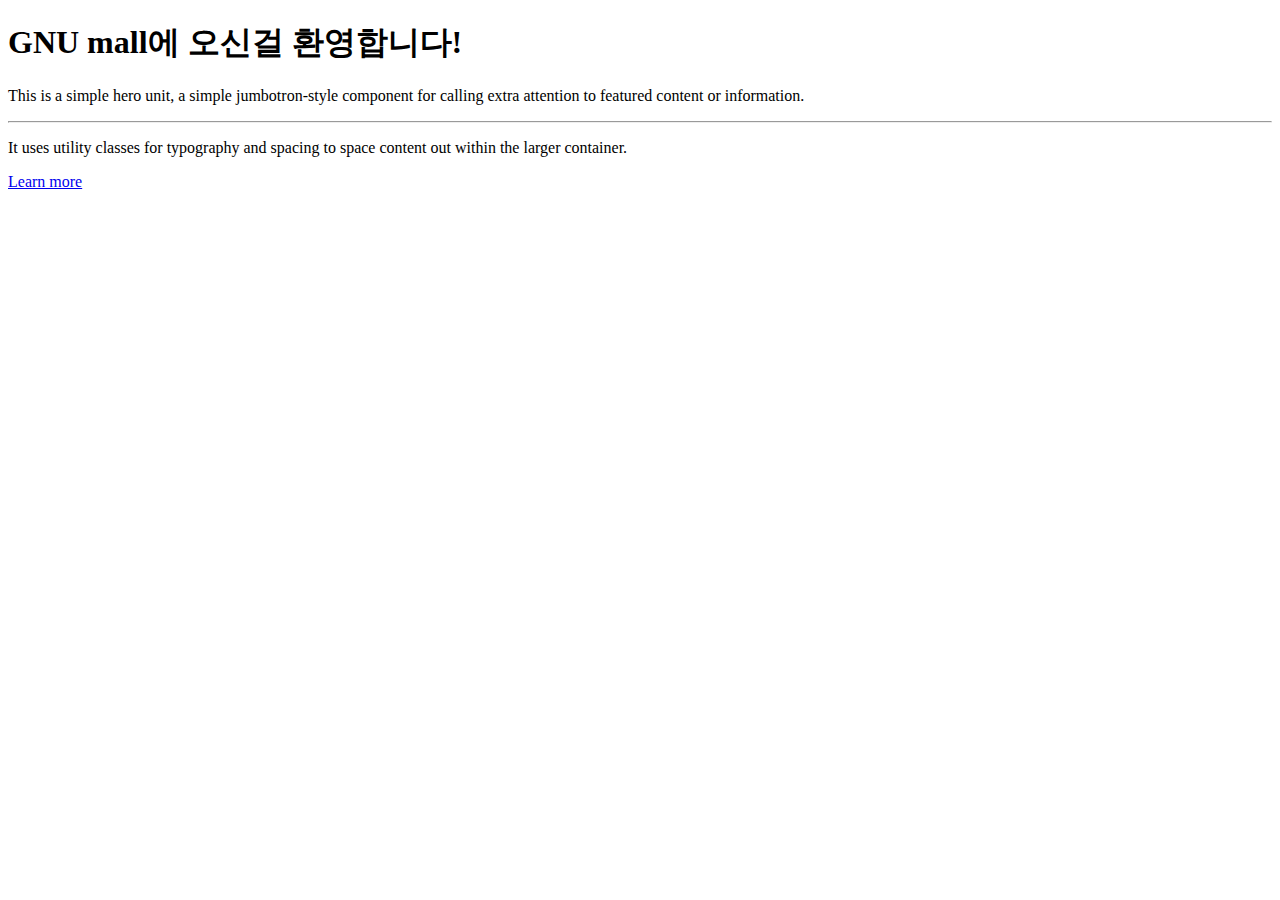
<file: gnumall/src/main/webapp/WEB-INF/views/content/index.html>
<!DOCTYPE html>
<html xmlns:th="http://www.thymeleaf.org" xmlns:layout="http://www.ultraq.net.nz/thymeleaf/layout"
      data-layout-decorate="~{layout/default}" lang="ko">
<div layout:fragment="content">
    <div class="jumbotron">
        <h1 class="display-3">GNU mall에 오신걸 환영합니다!</h1>
        <p class="lead">This is a simple hero unit, a simple jumbotron-style component for calling extra attention to featured content or information.</p>
        <hr class="my-4">
        <p>It uses utility classes for typography and spacing to space content out within the larger container.</p>
        <p class="lead">
            <a class="btn btn-primary btn-lg" href="#" role="button">Learn more</a>
        </p>
    </div>
</div>
</html>
</file>
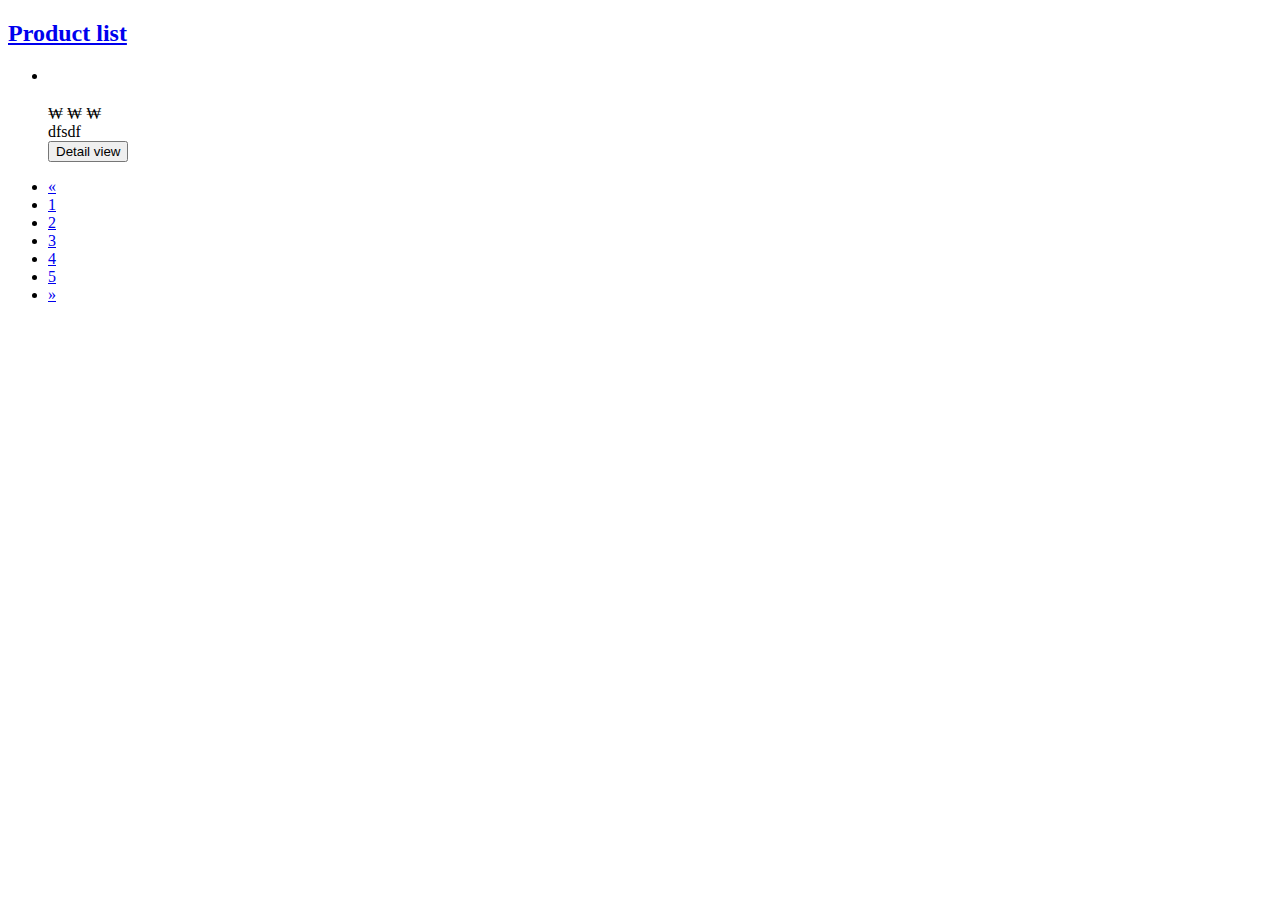
<file: gnumall/src/main/webapp/WEB-INF/views/content/store.html>
<!DOCTYPE html>
<html xmlns:th="http://www.thymeleaf.org"
	xmlns:layout="http://www.ultraq.net.nz/thymeleaf/layout"
	data-layout-decorate="~{layout/default}" lang="ko">

<div class="container-fluid" layout:fragment="content">

	<div class="center-block col-md-offset-10">
		<header>
			<h2 class="col-lg-12 col-xs-12 text-left">
				<a href="https://theme.sir.kr/youngcart5/shop/listtype.php?type=3">
					Product list </a>
			</h2>
		</header>



		<ul class="grid-layout three-col">

			<li th:each="p: ${list}">
				<div class="services-box">
					<div>
						<a href="http://watches.zak.kr/shop/item.php?it_id=1562430992">
						<img th:src="*{'data:image/png;base64,'+ p.pThumnail}"
							style="width: 100%;"></a>
					</div>
					<div class="best_title">
						<h2>
							<a th:text=${p.pName}
								href="http://watches.zak.kr/shop/item.php?it_id=1562430992"></a>
						</h2>
					</div>
					<div class="best_subtitle">
						<span th:if="${p.eventPrice} != null"  class="title-price">₩ <a
							th:text=${p.eventPrice} class="title-price"></a> <span
							class="title-price line-through">₩ <strike
								th:text=${p.actualPrice}></strike>
						</span>
						</span> <span th:unless="${p.eventPrice} != null" class="title-price">₩ <a
							th:text=${p.actualPrice} class="title-price"></a>
						</span>
					</div>
					<div class="product-info">dfsdf</div>
					<div class="sct_sns">
						<div class="socials colors-icon">
							<a href="#" class="facebook"><i class="fa fa-facebook"
								aria-hidden="true"></i></a> <a href="#" class="twitter"><i
								class="fa fa-twitter" aria-hidden="true"></i></a> <a href="#"
								class="gplus"><i class="fa fa-google-plus"
								aria-hidden="true"></i></a>

						</div>
					</div>
					<button class="my-cart-b"
						onclick="javascript:location.href='http://watches.zak.kr/shop/item.php?it_id=1562430992'">Detail
						view</button>
				</div>
			</li>




			<!-- <li>
				<div class="card mb-3">
					<h3 class="card-header">Card header</h3>
					<div class="card-body">
						<h5 class="card-title">Special title treatment</h5>
						<h6 class="card-subtitle text-muted">Support card subtitle</h6>
					</div>
					
						<a href="http://watches.zak.kr/shop/item.php?it_id=1562430676"><img
							src="http://watches.zak.kr/data/item/1562430676/thumb-1_380x266.jpg"
							style="width: 100%;" alt="Card image"></a>
	
					<div class="card-body">
						<p class="card-text">Some quick example text to build on the
							card title and make up the bulk of the card's content.</p>
					</div>
					<ul class="list-group list-group-flush">
						<li class="list-group-item">Cras justo odio</li>
						<li class="list-group-item">Dapibus ac facilisis in</li>
						<li class="list-group-item">Vestibulum at eros</li>
					</ul>
					<div class="card-body">
						<a href="#" class="card-link">Card link</a> <a href="#"
							class="card-link">Another link</a>
					</div>
					<div class="card-footer text-muted">2 days ago</div>
				</div>
			</li> -->
		</ul>
		<!-- <div class="card">
			<div class="card-body">
				<h4 class="card-title">Card title</h4>
				<h6 class="card-subtitle mb-2 text-muted">Card subtitle</h6>
				<p class="card-text">Some quick example text to build on the
					card title and make up the bulk of the card's content.</p>
				<a href="#" class="card-link">Card link</a> <a href="#"
					class="card-link">Another link</a>
			</div>
		</div> -->
	</div>

	<div class="clearfix"></div>

	<div class="center-block">
		<ul class="pagination">
			<li class="page-item disabled"><a class="page-link" href="#">&laquo;</a>
			</li>
			<li class="page-item active"><a class="page-link" href="#">1</a>
			</li>
			<li class="page-item"><a class="page-link" href="#">2</a></li>
			<li class="page-item"><a class="page-link" href="#">3</a></li>
			<li class="page-item"><a class="page-link" href="#">4</a></li>
			<li class="page-item"><a class="page-link" href="#">5</a></li>
			<li class="page-item"><a class="page-link" href="#">&raquo;</a>
			</li>
		</ul>
	</div>

</div>
</html>
</file>
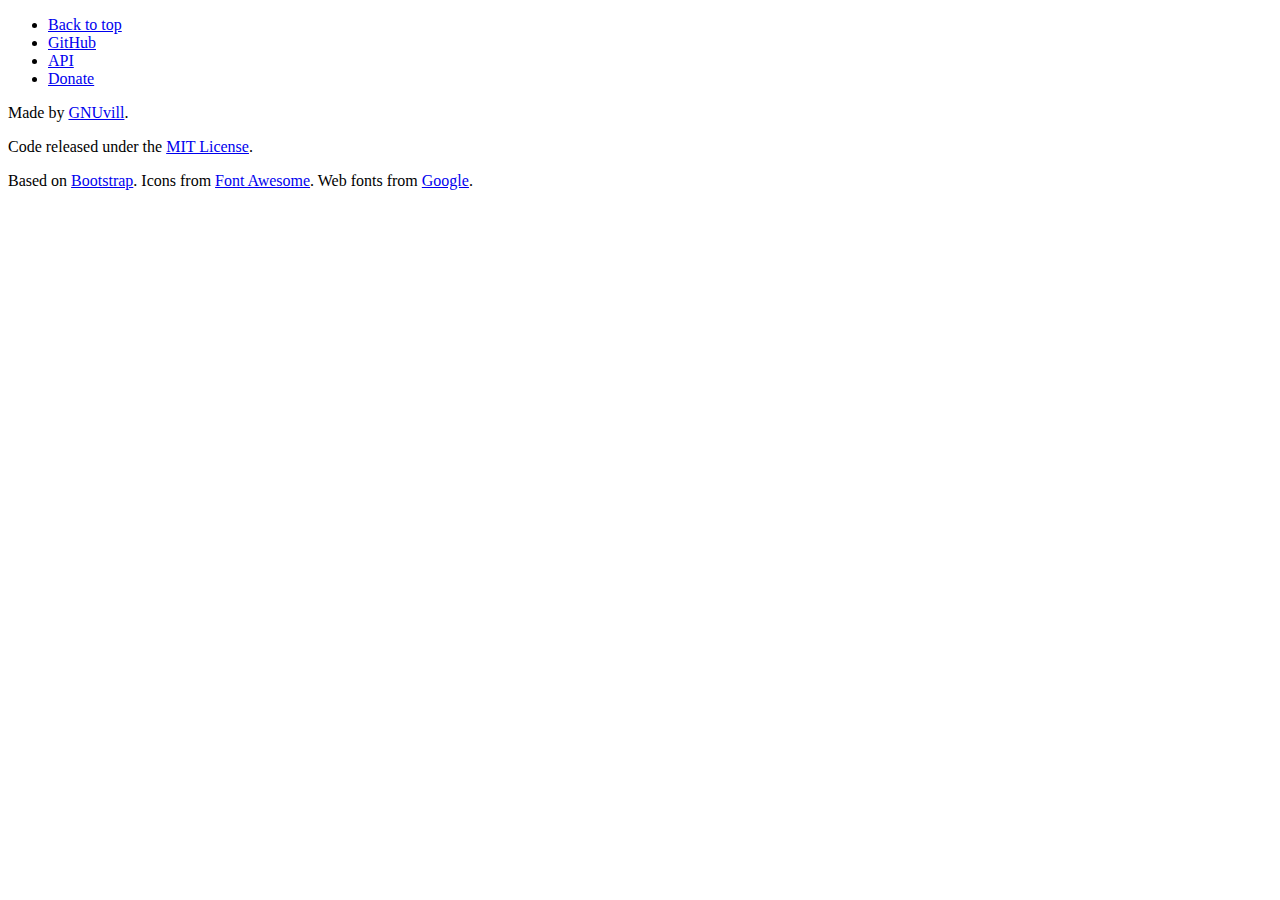
<file: gnumall/src/main/webapp/WEB-INF/views/structure/footer.html>
<!DOCTYPE html>
<html xmlns:th="http://www.thymeleaf.org" lang="ko">
    <footer id="footer" class="main-footer" th:fragment="footer">
        <div class="col-lg-12">

            <ul class="list-unstyled">
                <li class="float-lg-right"><a href="#top">Back to top</a></li>
                <li><a href="https://github.com/hyngsk/gnumall">GitHub</a></li>
                <li><a href="../help/#api">API</a></li>
                <li><a href="../help/#donate">Donate</a></li>
            </ul>
            <p>Made by <a href="https://thomaspark.co">GNUvill</a>.</p>
            <p>Code released under the <a href="https://github.com/thomaspark/bootswatch/blob/master/LICENSE">MIT License</a>.</p>
            <p>Based on <a href="https://getbootstrap.com" rel="nofollow">Bootstrap</a>. Icons from <a href="https://fontawesome.com/" rel="nofollow">Font Awesome</a>. Web fonts from <a href="https://fonts.google.com/" rel="nofollow">Google</a>.</p>

        </div>
    </footer>


</html>
<!-- /webapp/WEB-INF/views/structure/footer/type1.html -->
</file>
